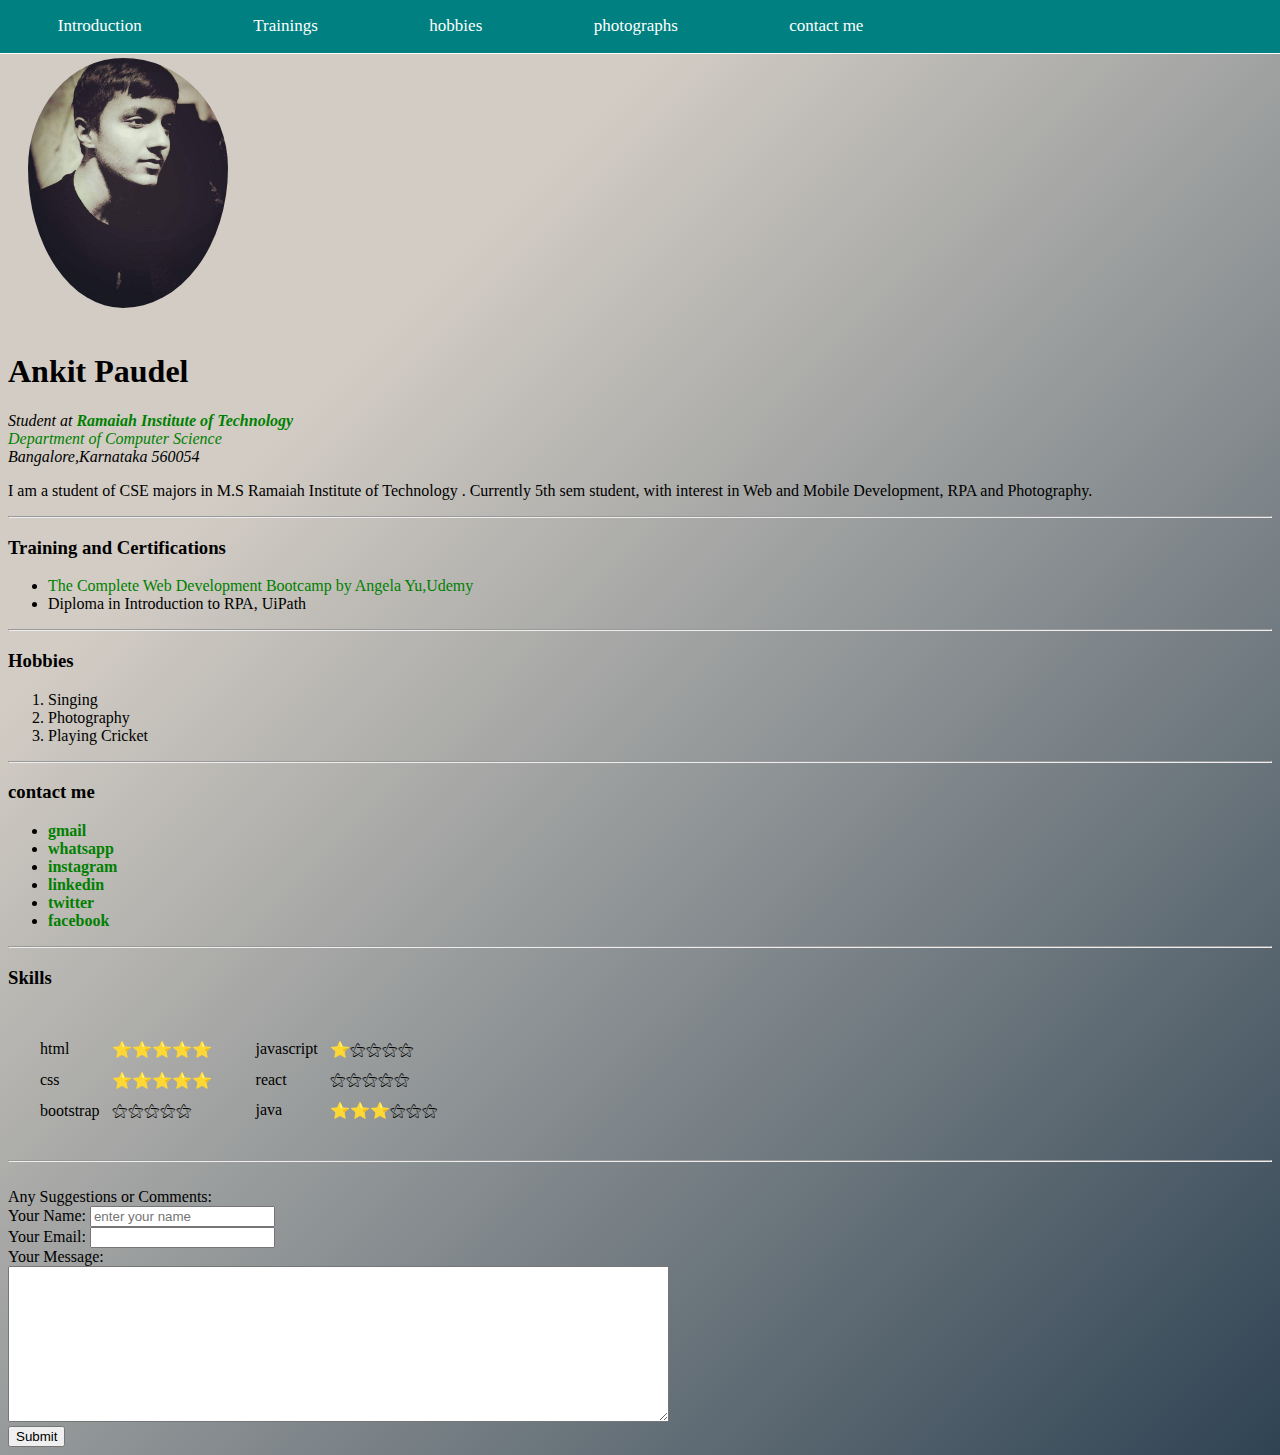
<file: ap photography/index.html>
<!DOCTYPE html>
<html>

<head>
    <meta content="personal website,personal webpage, html, css, javascript, Photography,CSE" />
    <meta author="Ankit Paudel" />
    <meta keywords="personal website,personal webpage, html, css, javascript, Photography,CSE" />
    <meta charset="utf-8">
    <link rel="stylesheet" href="first.css">
    <title>Ankit Paudel's website</title>
</head>

<body>
    <div>


        <div class=navbar>
            <a class="navbar_li" href="#Introduction">Introduction</a>
            <a class="navbar_li" href="#Trainings">Trainings</a>
            <a class="navbar_li" href="#Hobbies">hobbies</a>
            <a class="navbar_li" href="photography.html">photographs</a>
            <a class="navbar_li" href="#Contact_me">contact me</a>
        </div>


        <div>

            <img width="200vw" src="profile.jpg" alt="Ankit's Profile Picture" style="border-radius:50%;padding:50px 10px 20px 20px">
            <h1 id="Introduction">Ankit Paudel</h1>
            <em>Student at <strong><a href="http://www.msrit.edu/" target="_blank">Ramaiah Institute of Technology</strong></a><br><a target="_blank" href="https://sites.google.com/a/msrit.edu/deptcse/home">Department of Computer Science</a>
                <br>Bangalore,Karnataka 560054</em>
            <p>I am a student of CSE majors in M.S Ramaiah Institute of Technology . Currently 5th sem student, with interest in Web and Mobile Development, RPA and Photography. </p>
            <hr>
            <h3 id="Training">Training and Certifications</h3>
            <ul>
                <li><a href="https://www.udemy.com/course/the-complete-web-development-bootcamp/" target="_blank">The Complete Web Development Bootcamp by Angela Yu,Udemy</a></li>
                <li>Diploma in Introduction to RPA, UiPath</li>
            </ul>
            <hr>
            <h3 class="Hobbies">Hobbies</h3>
            <ol type="1">
                <li>Singing</li>
                <li>Photography</li>
                <li>Playing Cricket</li>

            </ol>


            <hr>
            <h3>contact me</h3>
            <ul class="contact_me">

                <li><a href="mailto:ankitpdl2000@gmail.com" target="_blank"><strong>gmail</strong></a></li>
                <li><a href="https://wa.me/+919151381131" target="_blank"><strong>whatsapp</strong></a></li>
                <li><a href="instagram://user?username=ankit_paudel16" target="_blank"><strong>instagram</strong></a></li>
                <li><a href="#" target="_blank"><strong>linkedin</strong></a></li>
                <li><a href="https://twitter.com/AnkitPaudel16" target="_blank" </a><strong>twitter</strong></a></li>
                <li><a href="https://www.facebook.com/sourav.paudel.7" target="_blank"><strong>facebook</strong></a></li>
            </ul>

            <hr>
            <h3>Skills</h3>
            <table cellspacing=20px>
                <tr>

                <td>
                    <table cellspacing=10px>
                        <tr>
                            <td>html </td>
                            <td>⭐⭐⭐⭐⭐</td>
                        </tr>
                        <tr>
                            <td>css </td>
                            <td>⭐⭐⭐⭐⭐</td>
                        </tr>
                        <tr>
                            <td>bootstrap</td>
                            <td>⚝⚝⚝⚝⚝</td>
                        </tr>

                    </table>

                </td>

                <td>
                    <table cellspacing=10px>
                        <tr>
                            <td>javascript </td>
                            <td>⭐⚝⚝⚝⚝</td>
                        </tr>
                        <tr>
                            <td>react</td>
                            <td>⚝⚝⚝⚝⚝</td>
                        </tr>
                        <tr>
                            <td>java</td>
                            <td>⭐⭐⭐⚝⚝⚝</td>
                        </tr>
                    </table>
                </td>
            </tr>
            </table>

        </div>
    </div>
    <hr>
    <br />
    <form action="mailto:ankitpdl2000" method="post" encoding="text/plain">
        <label for="review">Any Suggestions or Comments: </label><br>
        <label for="review">Your Name:</label>
        <input type="text" placeholder="enter your name"><br>
        <label for="review">Your Email: </label>
        <input type="email" name="" value=""><br>
        <label for="review">Your Message:</label><br>
        <textarea name="name" rows="10" cols="80" ></textarea><br>
        <input type="submit" name="Submit" id="Submit">
    </form>

</body>

</html>
</file>
<file: ap photography/first.css>
body{
     color:black;

     background-color: #2f4353;
background-image: linear-gradient(315deg, #2f4353 0%, #d2ccc4 74%);
}

a{
    color:green;
    text-decoration: none;
}
.navbar{
    width:100%;
 position:fixed;
  background-color:teal;
  overflow:hidden;
  padding:17px 5px 17px 5px;
  margin:-10px;
  border:1px solid white;
}
.navbar a{
    text-align:center;
    color:white;
    font-size:17px;
    padding:4.2%;
}
.navbar a:hover{
    transform:scale(1.2);
    color:black;
    background-color:turquoise;
}
table{
    text-align:left;

}
</file>
